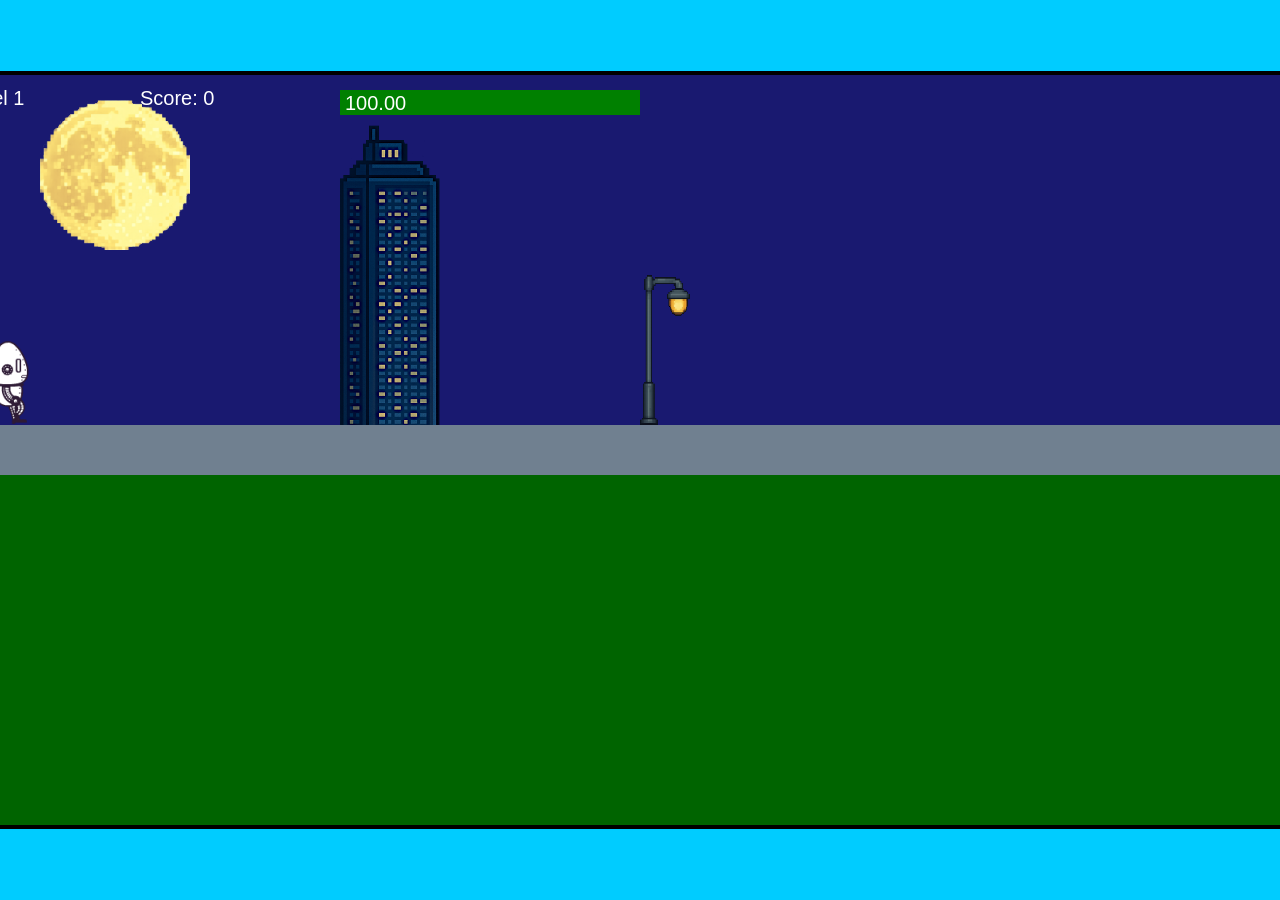
<file: fsd-projects/runtime/index.html>
<!DOCTYPE html>
<html lang="en">
  <head>
    <meta charset="UTF-8" />
    <meta name="viewport" content="width=device-width, initial-scale=1.0" />
    <title>Runtime Neo</title>
    <link rel="stylesheet" href="runtime.css" />
    <script src="https://code.jquery.com/jquery-3.1.0.js"></script>
    <script src="setup.js"></script>
    <script src="levels.js"></script>
    <script src="scenery.js"></script>
    <script src="student.js"></script>
    <script src="main.js"></script>
  </head>
  <body id="body">
    <canvas id="gameCanvas" width="1400" height="750"></canvas>
    <img id="player" src="images/halle.png" />
    <img id="projectile" src="images/projectile.png" />
    <img id="basicPlatform" src="images/interactable/basicPlatform.png" />
    <img id="spikes" src="images/interactable/spikes.png" />
    <img id="bug" src="images/interactable/bug.png" />
    <img id="healthUp" src="images/interactable/healthUp.png" />
    <img id="flag" src="images/interactable/flag.png" />
    <img id="moon" src="images/backgrounds/moon.png" />
    <img id="building" src="images/backgrounds/building.png" />
    <img id="lamp" src="images/backgrounds/lamp.png" />
  </body>
</html>
</file>
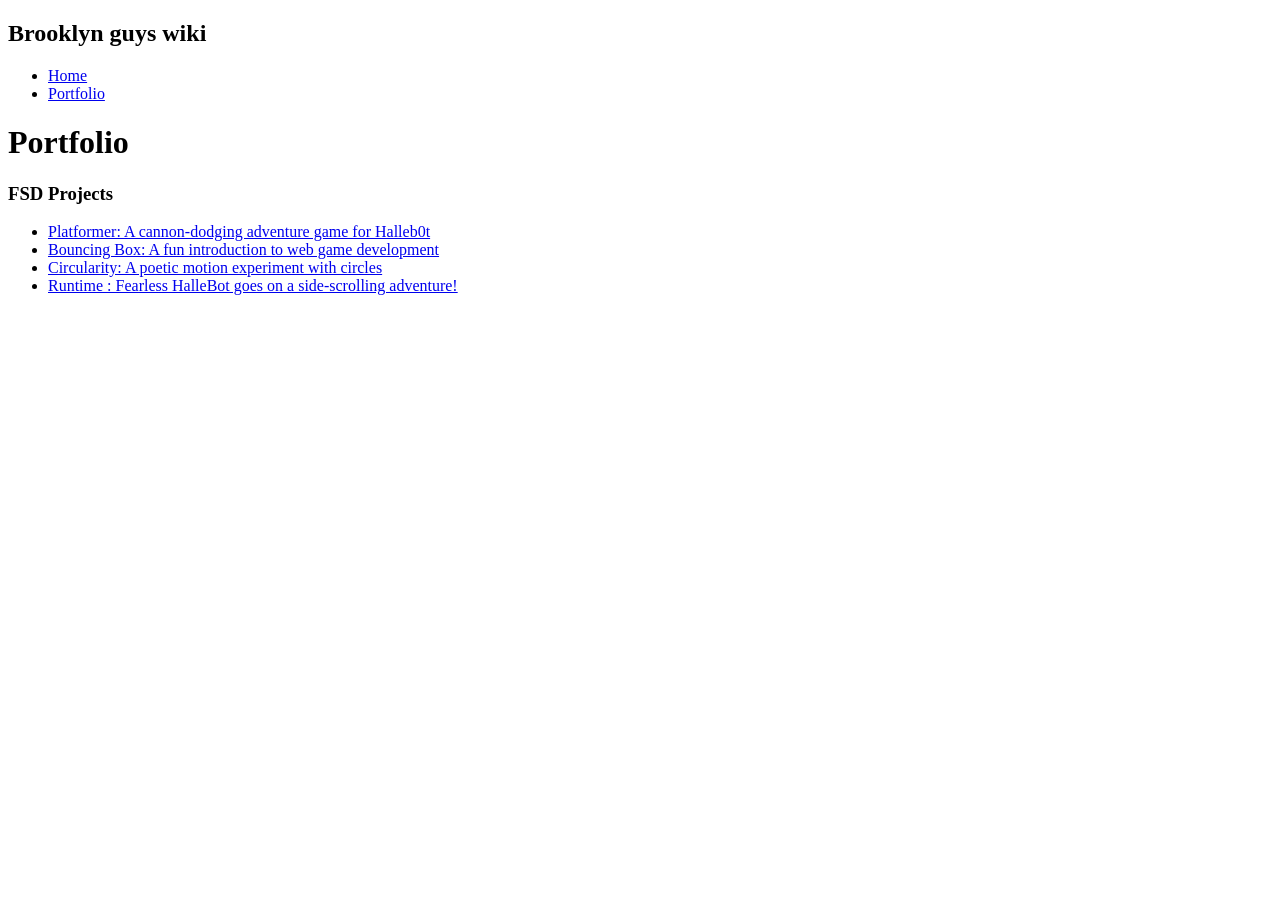
<file: portfolio.html>
<!DOCTYPE html>
<html>
  <head>
    <title>Brooklyn guys wiki</title>
  </head>

  <body>
    <!-- All content goes here -->
    <div id="all-contents">

    <nav>
      <h1>Brooklyn guys wiki</h1>

      <ul id="nav-ul">
        <li class="nav-li">
  <a href="index.html">Home</a>
</li>
  <li class="nav-li">
  <a href="portfolio.html">Portfolio</a>
</li>   
   </ul> 
 </nav>

    <main>
       <div class="content">
    <h1>Portfolio</h1>
    <h3>FSD Projects</h3>
    <ul id="portfolio">
    <li>
  <a href="fsd-projects/platformer/">Platformer: A cannon-dodging adventure game for Halleb0t</a>
</li>
<li>
  <a href="fsd-projects/bouncing-box/">Bouncing Box: A fun introduction to web game development</a>
</li>
<li>
  <a href="fsd-projects/circularity/">Circularity: A poetic motion experiment with circles</a>
</li>
<li>
 <a href="fsd-projects/runtime/">Runtime : Fearless HalleBot goes on a side-scrolling adventure!</a>
</li>    </ul>

    <!-- ASD Projects will go here -->

  </div>
 </main>
   </div>
  </body>
</html>
</file>
<file: fsd-projects/runtime/runtime.css>
/* runtime.css */
/* Styles for Runtime Neo auto-runner game */

img {
  display: none;
}

#gameCanvas {
  position: absolute;
  border: 4px solid #000;
  top: 50%;
  left: 50%;
  transform: translate(-50%, -50%);
}

body {
  margin: 0;
  background-color: #00ccff;
  font-family: Arial, sans-serif;
  text-align: center;
  overflow: hidden;
}
</file>
